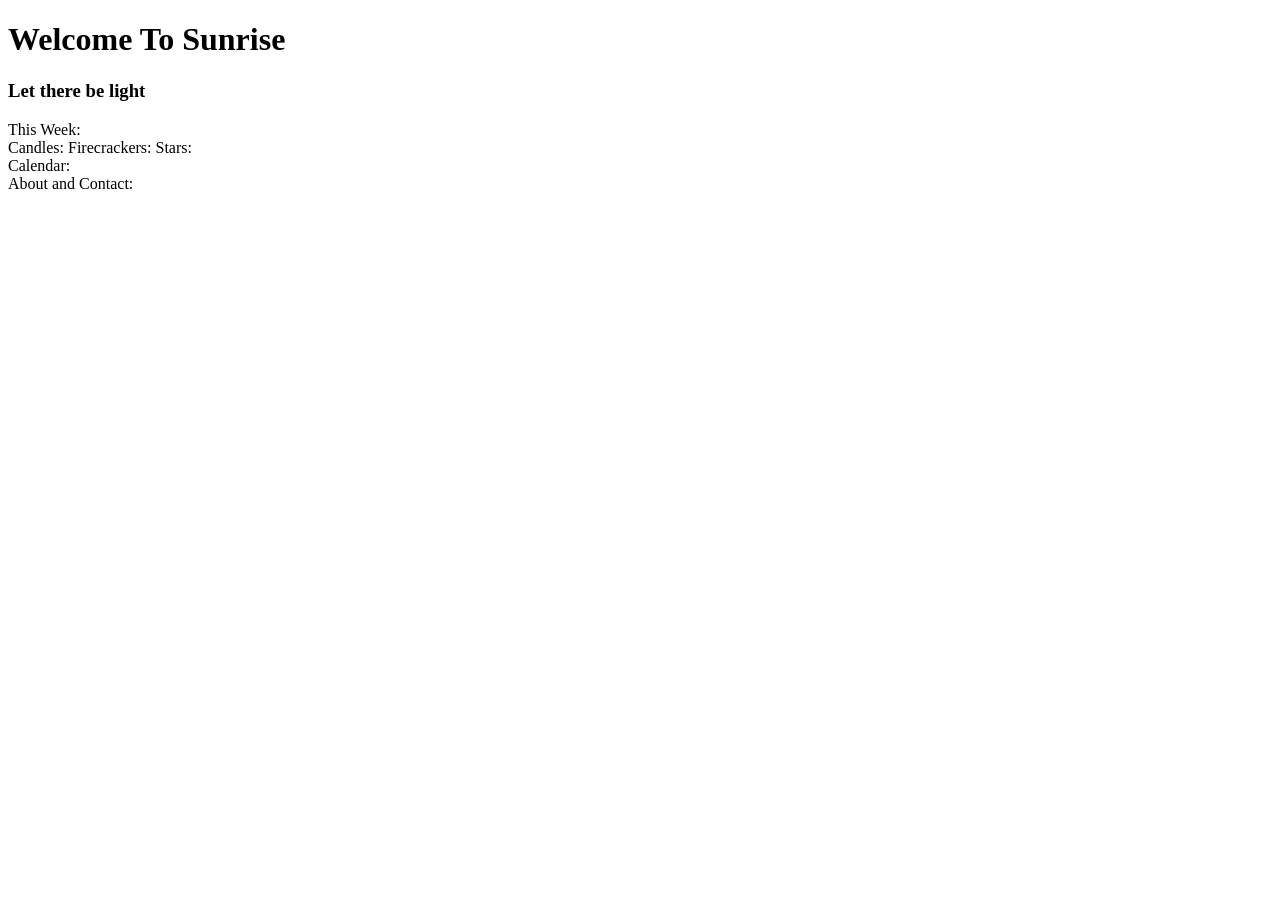
<file: docs/index.html>
<!DOCTYPE html>
<html>  
  <head> 
    <link rel="stylesheet" href="style.css">
    <h1>Welcome To Sunrise</h1>
    <h3>Let there be light</h3>
  </head>
  <body>  
    <div id="thisweek">This Week:</div>
    <span id="candles">Candles:</span>
    <span id="firecrackers">Firecrackers:</span>
    <span id="stars">Stars:</span>
    <div id="calendar">Calendar:</div>
    <div id="aboutandcontact">About and Contact:</div>
  </body>
</html>
</file>
<file: docs/style.css>
/* Sunrise website stylesheet */
.h1 {
  body > h1:nth-child(1): linear-gradient(90deg,red,orange,yellow);
}
</file>
